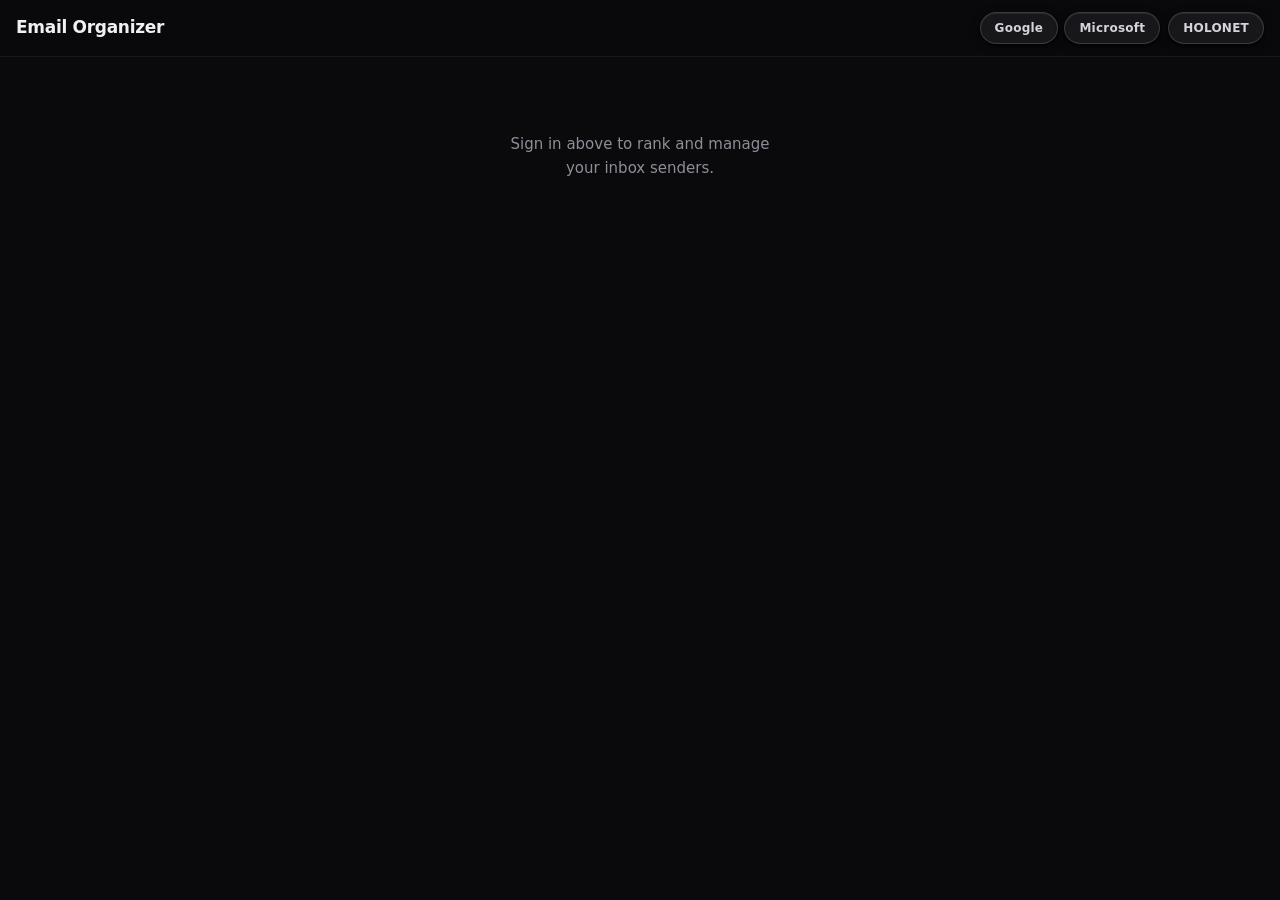
<file: mobile/index.html>
<!doctype html>
<html lang="en">
<head>
  <meta charset="utf-8">
  <meta name="viewport" content="width=device-width, initial-scale=1, viewport-fit=cover">
  <meta name="apple-mobile-web-app-capable" content="yes">
  <meta name="apple-mobile-web-app-status-bar-style" content="black-translucent">
  <meta name="theme-color" content="#16181d">
  <meta http-equiv="Content-Security-Policy" content="default-src 'none'; script-src 'self' https://accounts.google.com/gsi/; style-src 'self' https://accounts.google.com/gsi/ 'unsafe-hashes' 'sha256-RU4sU0AaS8IBGZx8XrGt/pa9A5SLA3dQszGeqT5L3Kw='; img-src https: data:; frame-src https://accounts.google.com/gsi/; connect-src https://gmail.googleapis.com https://accounts.google.com https://graph.microsoft.com https://login.microsoftonline.com https://api.login.yahoo.com; manifest-src 'self'; base-uri 'none'; form-action 'none'">
  <link rel="manifest" href="manifest.webmanifest">
  <title>Email Organizer</title>
  <link rel="stylesheet" href="app.css?v=11">
</head>
<body>
  <header>
    <h1>Email Organizer</h1>
    <div id="header-signin">
      <button id="sign-in" class="primary">Google</button>
      <button id="sign-in-ms" hidden>Microsoft</button>
      <button id="sign-in-yahoo" hidden>Yahoo</button>
    </div>
    <button id="theme-toggle" aria-label="Switch theme">HOLONET</button>
    <button id="sign-out" hidden>Sign out</button>
  </header>
  <main>
    <section id="signin">
      <p>Sign in above to rank and manage your inbox senders.</p>
    </section>
    <section id="app" hidden>
      <div class="toolbar">
        <button id="scan" class="primary">Scan Inbox</button>
        <button id="manage-rules">Manage Rules</button>
        <button id="auto-rule">✦ Auto Rule</button>
        <div class="toolbar-divider">Danger Zone</div>
        <button id="empty-trash" class="danger">Empty Trash</button>
        <div class="toolbar-stack">
          <button id="empty-spam" class="danger">Delete Spam</button>
          <button id="view-spam">View Spam</button>
        </div>
        <button id="delete-inbox" class="danger">Delete Old Inbox</button>
      </div>
      <p id="status" role="status"></p>
      <input id="filter" type="search" placeholder="Filter senders" hidden>
      <ul id="list"></ul>
    </section>
  </main>
  <script src="https://accounts.google.com/gsi/client" async defer></script>
  <script type="module" src="app.js?v=11"></script>
</body>
</html>
</file>
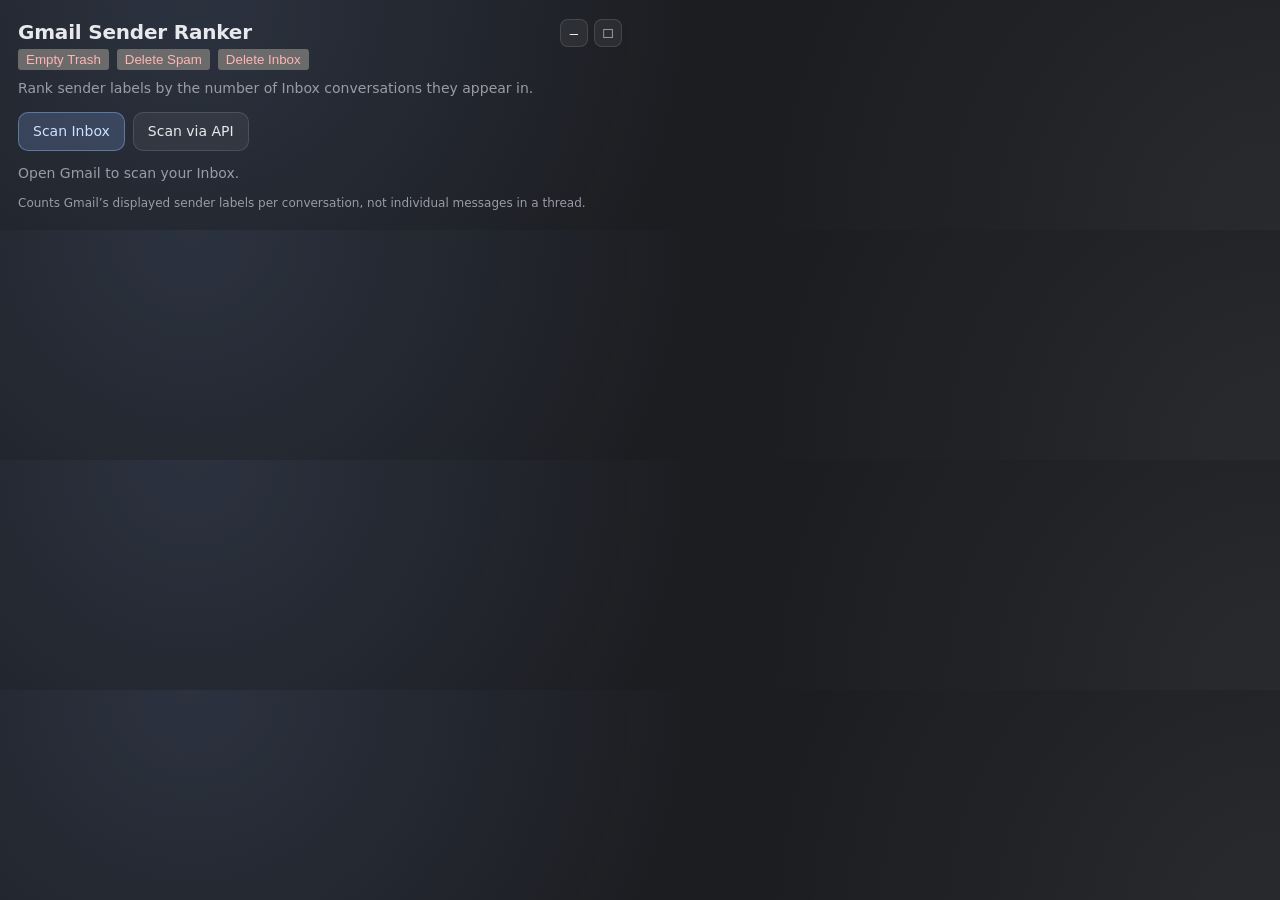
<file: popup.html>
<!doctype html>
<html lang="en">
  <head>
    <meta charset="utf-8">
    <meta name="viewport" content="width=device-width, initial-scale=1">
    <title>Gmail Sender Ranker</title>
    <link rel="stylesheet" href="popup.css">
  </head>
  <body>
    <main>
      <header class="titlebar">
        <h1>Gmail Sender Ranker</h1>
        <div class="window-controls">
          <button id="minimize" type="button" title="Minimize" aria-label="Minimize" aria-pressed="false">&#8211;</button>
          <button id="maximize" type="button" title="Maximize (open in a full tab)" aria-label="Maximize">&#9633;</button>
        </div>
      </header>
      <div class="toolbar maintenance">
        <button id="empty-trash" type="button" class="danger">Empty Trash</button>
        <button id="empty-spam" type="button" class="danger">Delete Spam</button>
        <button id="delete-inbox" type="button" class="danger">Delete Inbox</button>
      </div>
      <div id="body">
      <p class="description">Rank sender labels by the number of Inbox conversations they appear in.</p>
      <div class="toolbar">
        <button id="scan" type="button">Scan Inbox</button>
        <button id="scan-api" type="button">Scan via API</button>
      </div>
      <p id="status" role="status" aria-live="polite">Open Gmail to scan your Inbox.</p>
      <section id="setup" hidden>
        <button id="sign-in" type="button">Sign in with Google</button>
        <button id="sign-in-ms" type="button" hidden>Sign in with Microsoft (Outlook / Hotmail / Live)</button>
        <button id="sign-in-yahoo" type="button" hidden>Sign in with Yahoo (view only)</button>
        <p id="signin-hint">Allow access to your Gmail so the extension can scan your Inbox and create sender rules.</p>
      </section>
      <section id="results" hidden>
        <div id="summary"></div>
        <div class="controls">
          <input id="filter" type="search" placeholder="Filter senders" aria-label="Filter senders">
          <button id="download" type="button">Download CSV</button>
        </div>
        <div class="table-container">
          <table>
            <thead>
              <tr><th scope="col">#</th><th scope="col">Sender label</th><th scope="col">Conversations</th><th scope="col">Rules</th></tr>
            </thead>
            <tbody id="sender-list"></tbody>
          </table>
        </div>
      </section>
      <p class="note">Counts Gmail’s displayed sender labels per conversation, not individual messages in a thread.</p>
      </div>
    </main>
    <script src="popup.js"></script>
  </body>
</html>
</file>
<file: mobile/app.css>
/* ══════════════════════════════════════════
   DEFAULT THEME — Premium Dark
   ══════════════════════════════════════════ */
:root {
  color-scheme: dark;

  /* Surfaces */
  --bg:        #0a0a0c;
  --surface:   #141416;
  --surface2:  #1e1e22;
  --surface3:  #28282e;

  /* Text */
  --text:      #f0f0f2;
  --text2:     #8e8e99;
  --text3:     #44444d;

  /* Silver glass button */
  --btn-bg:        rgba(200,200,210,.08);
  --btn-border:    rgba(220,220,230,.18);
  --btn-shadow:    0 2px 8px rgba(0,0,0,.55), 0 1px 2px rgba(0,0,0,.8), inset 0 1px 0 rgba(255,255,255,.07);
  --btn-text:      #d4d4dc;

  /* Accent (scan / primary only) */
  --accent:        #c8c8d8;
  --accent2:       #a0a0b8;
  --accent-text:   #0a0a0c;
  --accent-glow:   rgba(200,200,220,.2);
  --accent-soft:   rgba(200,200,220,.08);

  /* Semantic */
  --red:       #f43f5e;
  --red-soft:  rgba(244,63,94,.1);
  --green:     #10b981;

  /* Structure */
  --border:    rgba(255,255,255,.06);
  --border2:   rgba(255,255,255,.11);
  --shadow:    0 1px 4px rgba(0,0,0,.5), 0 4px 16px rgba(0,0,0,.35);
  --shadow-lg: 0 8px 40px rgba(0,0,0,.7), 0 2px 8px rgba(0,0,0,.5);

  /* Shape */
  --r-sm:  8px;
  --r-md:  12px;
  --r-lg:  18px;
  --r-xl:  26px;
  --r-pill:999px;

  /* Typography */
  --font: -apple-system, "SF Pro Display", "Inter", system-ui, sans-serif;

  /* HOLONET passthrough */
  --scanlines: none;
  --glow-text: none;
  --header-bg: rgba(10,10,12,.88);
}

/* ══════════════════════════════════════════
   HOLONET THEME — Star Wars Terminal
   ══════════════════════════════════════════ */
[data-theme="holonet"] {
  --bg:        #020810;
  --surface:   #041020;
  --surface2:  #061830;
  --surface3:  #082040;

  --text:      #a8f0ff;
  --text2:     rgba(168,240,255,.5);
  --text3:     rgba(168,240,255,.2);

  --accent:        #00d4ff;
  --accent2:       #0099cc;
  --accent-text:   #000;
  --accent-glow:   rgba(0,212,255,.4);
  --accent-soft:   rgba(0,212,255,.1);

  --red:       #ff4d1a;
  --red-soft:  rgba(255,77,26,.12);
  --green:     #00ff88;
  --green-soft:rgba(0,255,136,.1);
  --amber:     #ffcc00;

  --border:    rgba(0,212,255,.12);
  --border2:   rgba(0,212,255,.25);
  --shadow:    0 0 0 1px rgba(0,212,255,.08), 0 4px 20px rgba(0,0,0,.6);
  --shadow-lg: 0 0 0 1px rgba(0,212,255,.15), 0 8px 40px rgba(0,0,0,.8), 0 0 60px rgba(0,212,255,.06);

  --r-sm:  2px;
  --r-md:  4px;
  --r-lg:  6px;
  --r-xl:  8px;
  --r-pill:4px;

  --font: "Share Tech Mono", "Courier New", monospace;

  --scanlines: repeating-linear-gradient(
    0deg, transparent, transparent 3px,
    rgba(0,212,255,.018) 3px, rgba(0,212,255,.018) 4px
  );
  --glow-text: 0 0 12px rgba(0,212,255,.7);
  --header-bg: rgba(2,8,16,.94);
}

/* ══════════════════════════════════════════
   BASE
   ══════════════════════════════════════════ */
*, *::before, *::after {
  box-sizing: border-box;
  -webkit-tap-highlight-color: transparent;
}

[hidden] { display: none !important; }

body {
  margin: 0;
  background: var(--bg);
  color: var(--text);
  font: 15px/1.5 var(--font);
  -webkit-font-smoothing: antialiased;
  -moz-osx-font-smoothing: grayscale;
  padding:
    env(safe-area-inset-top)
    env(safe-area-inset-right)
    env(safe-area-inset-bottom)
    env(safe-area-inset-left);
  min-height: 100dvh;
}

/* Scanline overlay */
body::after {
  content: "";
  position: fixed;
  inset: 0;
  background: var(--scanlines);
  pointer-events: none;
  z-index: 9999;
}

/* ══════════════════════════════════════════
   HEADER
   ══════════════════════════════════════════ */
header {
  display: flex;
  align-items: center;
  gap: 8px;
  padding: 12px 16px;
  position: sticky;
  top: 0;
  z-index: 100;
  background: var(--header-bg);
  backdrop-filter: blur(24px) saturate(180%);
  -webkit-backdrop-filter: blur(24px) saturate(180%);
  border-bottom: 1px solid var(--border);
}

h1 {
  flex: 1;
  margin: 0;
  font-size: 17px;
  font-weight: 700;
  letter-spacing: -.3px;
  color: var(--text);
  white-space: nowrap;
  overflow: hidden;
  text-overflow: ellipsis;
}

[data-theme="holonet"] h1 {
  background: linear-gradient(90deg, #00d4ff 0%, #00ff88 100%);
  -webkit-background-clip: text;
  -webkit-text-fill-color: transparent;
  background-clip: text;
  letter-spacing: .04em;
}
[data-theme="holonet"] h1::before { content: "\25B6 "; font-size: 9px; }

/* ── Header sign-in group ── */
#header-signin {
  display: flex;
  gap: 6px;
  align-items: center;
}

/* All header buttons: sign-in, theme-toggle, sign-out share the same silver glass style */
#header-signin button,
#theme-toggle,
#sign-out {
  flex-shrink: 0;
  font-size: 12px;
  font-weight: 600;
  letter-spacing: .02em;
  color: var(--btn-text);
  background: var(--btn-bg);
  border: 1px solid var(--btn-border);
  border-radius: var(--r-pill);
  padding: 6px 14px;
  min-height: unset;
  white-space: nowrap;
  box-shadow: var(--btn-shadow);
  backdrop-filter: blur(8px);
  -webkit-backdrop-filter: blur(8px);
  transition: background .15s, border-color .15s;
}
#header-signin button:active,
#theme-toggle:active,
#sign-out:active { background: rgba(220,220,230,.14); opacity: 1; }

[data-theme="holonet"] #header-signin button,
[data-theme="holonet"] #theme-toggle,
[data-theme="holonet"] #sign-out {
  color: var(--accent);
  border-color: var(--border2);
  box-shadow: 0 0 8px var(--accent-glow), 0 2px 8px rgba(0,0,0,.6), inset 0 1px 0 rgba(0,212,255,.08);
}

/* ══════════════════════════════════════════
   MAIN LAYOUT
   ══════════════════════════════════════════ */
main { padding: 0 16px 80px; }

/* ══════════════════════════════════════════
   SIGN-IN SCREEN
   ══════════════════════════════════════════ */
#signin {
  display: flex;
  flex-direction: column;
  align-items: center;
  padding: 60px 20px 0;
  text-align: center;
}
#signin p {
  font-size: 15px;
  color: var(--text2);
  line-height: 1.6;
  max-width: 280px;
}

/* ══════════════════════════════════════════
   BUTTONS — base (silver glass)
   ══════════════════════════════════════════ */
button {
  font: inherit;
  display: inline-flex;
  align-items: center;
  justify-content: center;
  gap: 7px;
  color: var(--btn-text);
  background: var(--btn-bg);
  border: 1px solid var(--btn-border);
  border-radius: var(--r-md);
  padding: 12px 18px;
  min-height: 46px;
  cursor: pointer;
  box-shadow: var(--btn-shadow);
  backdrop-filter: blur(6px);
  -webkit-backdrop-filter: blur(6px);
  transition: background .15s, border-color .15s, opacity .15s;
  -webkit-user-select: none;
  user-select: none;
  font-size: 14px;
  font-weight: 500;
  white-space: nowrap;
}
button:active { background: rgba(220,220,230,.14); opacity: 1; }
button:disabled { opacity: .22; cursor: default; }

/* Primary — slightly brighter silver for Scan Inbox */
button.primary {
  background: rgba(220,220,230,.13);
  border-color: rgba(230,230,240,.28);
  color: #e8e8f0;
  font-weight: 700;
  font-size: 15px;
  box-shadow: 0 2px 12px rgba(0,0,0,.6), 0 1px 3px rgba(0,0,0,.9), inset 0 1px 0 rgba(255,255,255,.12);
}
button.primary:active { background: rgba(230,230,240,.2); opacity: 1; }

/* Danger */
button.danger { color: var(--red); }
button.danger:active { background: var(--red-soft); opacity: 1; }

[data-theme="holonet"] button {
  color: var(--accent);
  background: rgba(0,212,255,.05);
  border-color: rgba(0,212,255,.2);
  box-shadow: 0 0 8px rgba(0,212,255,.08), 0 2px 8px rgba(0,0,0,.7), inset 0 1px 0 rgba(0,212,255,.06);
  letter-spacing: .04em;
  font-size: 12px;
  text-transform: uppercase;
}
[data-theme="holonet"] button.primary {
  background: rgba(0,212,255,.08);
  border-color: rgba(0,212,255,.4);
  box-shadow: 0 0 16px rgba(0,212,255,.2), 0 2px 8px rgba(0,0,0,.8), inset 0 1px 0 rgba(0,212,255,.1);
  text-shadow: var(--glow-text);
}
[data-theme="holonet"] button.primary:active {
  background: rgba(0,212,255,.14);
  opacity: 1;
}
[data-theme="holonet"] button.danger {
  color: var(--red);
  border-color: rgba(255,77,26,.25);
}

/* ══════════════════════════════════════════
   TOOLBAR
   ══════════════════════════════════════════ */
.toolbar {
  display: grid;
  grid-template-columns: 1fr 1fr;
  gap: 8px;
  margin: 20px 0 0;
}

.toolbar-stack {
  display: grid;
  gap: 8px;
}

.toolbar .primary {
  grid-column: 1 / -1;
  min-height: 54px;
  font-size: 16px;
  border-radius: var(--r-lg);
}

.toolbar-divider {
  grid-column: 1 / -1;
  display: flex;
  align-items: center;
  gap: 10px;
  margin: 4px 0;
  color: var(--text3);
  font-size: 11px;
  font-weight: 600;
  letter-spacing: .08em;
  text-transform: uppercase;
}
.toolbar-divider::before,
.toolbar-divider::after {
  content: "";
  flex: 1;
  height: 1px;
  background: var(--border);
}

/* ══════════════════════════════════════════
   STATUS
   ══════════════════════════════════════════ */
#status {
  font-size: 13px;
  color: var(--text2);
  min-height: 1.6em;
  margin: 16px 0 4px;
  text-align: center;
  line-height: 1.6;
}
#status.error { color: var(--red); }

/* ══════════════════════════════════════════
   SEARCH
   ══════════════════════════════════════════ */
input[type=search] {
  width: 100%;
  font: inherit;
  font-size: 15px;
  padding: 12px 16px;
  margin-bottom: 12px;
  color: var(--text);
  background: var(--surface);
  border: 1px solid var(--border);
  border-radius: var(--r-md);
  outline: none;
  -webkit-appearance: none;
  transition: border-color .2s, background .2s;
}
input[type=search]::placeholder { color: var(--text3); }
input[type=search]:focus {
  border-color: var(--accent);
  background: var(--surface2);
  box-shadow: 0 0 0 3px var(--accent-soft);
}
[data-theme="holonet"] input[type=search]:focus {
  box-shadow: 0 0 12px var(--accent-glow);
}

/* ══════════════════════════════════════════
   SENDER LIST
   ══════════════════════════════════════════ */
ul { list-style: none; margin: 0; padding: 0; }

li {
  background: var(--surface);
  border: 1px solid var(--border);
  border-radius: var(--r-lg);
  padding: 16px;
  margin-bottom: 8px;
  box-shadow: var(--shadow);
  transition: border-color .2s;
}
li:active { border-color: var(--border2); }

[data-theme="holonet"] li {
  box-shadow: var(--shadow);
}

.top {
  display: flex;
  justify-content: space-between;
  align-items: flex-start;
  gap: 12px;
}

.sender-info { flex: 1; min-width: 0; }

.name {
  font-size: 15px;
  font-weight: 600;
  color: var(--text);
  white-space: nowrap;
  overflow: hidden;
  text-overflow: ellipsis;
  letter-spacing: -.1px;
}

.email {
  display: block;
  font-size: 12px;
  color: var(--text2);
  margin-top: 2px;
  white-space: nowrap;
  overflow: hidden;
  text-overflow: ellipsis;
}

.count-btn {
  flex-shrink: 0;
  background: var(--accent-soft);
  color: var(--accent);
  font: 600 12px/1 var(--font);
  padding: 5px 11px;
  border-radius: var(--r-pill);
  min-height: unset;
  cursor: pointer;
  white-space: nowrap;
  border: 1px solid rgba(124,58,237,.2);
  transition: background .15s;
}
.count-btn:active { background: rgba(124,58,237,.22); opacity: 1; }

[data-theme="holonet"] .count-btn {
  background: var(--accent-soft);
  color: var(--accent);
  border-color: var(--border2);
  text-shadow: var(--glow-text);
}

/* ── Action row ── */
.actions {
  display: grid;
  grid-template-columns: repeat(4, 1fr);
  gap: 6px;
  margin-top: 12px;
}

.actions button {
  font-size: 12px;
  font-weight: 500;
  padding: 8px 4px;
  min-height: 36px;
  border-radius: var(--r-sm);
  background: var(--surface2);
  border-color: var(--border);
  color: var(--text2);
  flex-direction: column;
  gap: 2px;
}
.actions button:active { background: var(--surface3); opacity: 1; }

/* Delete Always + Block */
.actions button:nth-child(3),
.actions button:nth-child(4) {
  color: var(--red);
  border-color: rgba(244,63,94,.15);
}
.actions button:nth-child(3):active,
.actions button:nth-child(4):active {
  background: var(--red-soft);
  opacity: 1;
}

.result {
  font-size: 12px;
  color: var(--green);
  margin-top: 10px;
  line-height: 1.5;
  display: none;
  align-items: center;
  gap: 5px;
}
.result:not(:empty) { display: flex; }
.result::before { content: none; }
.result.pending { color: var(--text2); }
.result.pending::before {
  content: "";
  width: 10px;
  height: 10px;
  flex: 0 0 10px;
  border: 2px solid currentColor;
  border-right-color: transparent;
  border-radius: 50%;
  animation: result-spin .7s linear infinite;
}
.result.success::before { content: "✓"; font-weight: 700; }
.result.error { color: var(--red); }
.result.error::before { content: "✕"; }
@keyframes result-spin { to { transform: rotate(360deg); } }

/* ══════════════════════════════════════════
   MODAL BACKDROP
   ══════════════════════════════════════════ */
.preview-backdrop {
  position: fixed;
  inset: 0;
  background: rgba(0,0,0,.6);
  backdrop-filter: blur(12px);
  -webkit-backdrop-filter: blur(12px);
  display: flex;
  align-items: flex-end;
  justify-content: center;
  z-index: 200;
  padding-bottom: env(safe-area-inset-bottom);
}

/* ══════════════════════════════════════════
   MODAL SHEET
   ══════════════════════════════════════════ */
.preview-modal {
  width: 100%;
  max-width: 640px;
  max-height: 88vh;
  display: flex;
  flex-direction: column;
  background: var(--surface);
  border: 1px solid var(--border2);
  border-bottom: none;
  border-radius: var(--r-xl) var(--r-xl) 0 0;
  overflow: hidden;
  box-shadow: var(--shadow-lg);
}

.preview-modal::before {
  content: "";
  display: block;
  width: 36px;
  height: 4px;
  background: var(--border2);
  border-radius: 2px;
  margin: 12px auto 0;
  flex-shrink: 0;
}

[data-theme="holonet"] .preview-modal {
  border-radius: var(--r-xl) var(--r-xl) 0 0;
  box-shadow: var(--shadow-lg);
}

.preview-modal header {
  display: flex;
  justify-content: space-between;
  align-items: center;
  gap: 12px;
  padding: 14px 20px 14px;
  border-bottom: 1px solid var(--border);
  font-size: 16px;
  font-weight: 700;
  letter-spacing: -.2px;
  overflow-wrap: anywhere;
  position: static;
  background: none;
  backdrop-filter: none;
  -webkit-backdrop-filter: none;
}

.preview-modal header button {
  flex-shrink: 0;
  background: var(--surface3);
  color: var(--text2);
  font-size: 14px;
  font-weight: 600;
  width: 30px;
  height: 30px;
  min-height: unset;
  padding: 0;
  border-radius: 50%;
  border: none;
  display: flex;
  align-items: center;
  justify-content: center;
}
.preview-modal header button:active { background: var(--surface2); opacity: 1; }

.preview-modal > div {
  overflow-y: auto;
  padding: 8px 20px 24px;
  -webkit-overflow-scrolling: touch;
}

.preview-modal ol { margin: 0; padding-left: 20px; font-size: 14px; }
.preview-modal li {
  background: none;
  border: none;
  border-radius: 0;
  box-shadow: none;
  margin: 0;
  padding: 12px 0;
  border-bottom: 1px solid var(--border);
}
.preview-modal li:last-child { border-bottom: none; }
.preview-modal li small {
  display: block;
  font-size: 11px;
  color: var(--text3);
  margin-top: 3px;
}

.preview-message-select {
  width: 100%;
  min-height: 0;
  padding: 0;
  border: 0;
  border-radius: 0;
  background: transparent;
  color: var(--text);
  box-shadow: none;
  font: inherit;
  line-height: 1.4;
  text-align: left;
  overflow-wrap: anywhere;
}
.preview-message-select:disabled { color: var(--text2); opacity: .7; }
.preview-message-select:active { background: var(--surface2); opacity: 1; }

.preview-message-back {
  min-height: 0;
  margin: 8px 0 12px;
  padding: 8px 12px;
  background: var(--surface2);
  color: var(--text);
  font-size: 13px;
}

.preview-message-meta-row {
  display: grid;
  grid-template-columns: 42px minmax(0, 1fr);
  gap: 8px;
  margin: 5px 0;
  font-size: 12px;
  line-height: 1.45;
}
.preview-message-meta-row dt { color: var(--text3); }
.preview-message-meta-row dd { margin: 0; overflow-wrap: anywhere; }
.preview-message-detail dl { margin: 0 0 14px; }
.preview-message-body {
  margin: 0;
  color: var(--text);
  font-family: inherit;
  font-size: 13px;
  line-height: 1.55;
  white-space: pre-wrap;
  overflow-wrap: anywhere;
}
.preview-message-error { color: var(--red); }
.preview-message-html {
  overflow-x: auto;
  color: var(--text);
  font-size: 13px;
  line-height: 1.55;
  overflow-wrap: anywhere;
}
.preview-message-html img { display: inline-block; max-width: 100%; height: auto; vertical-align: middle; }
.preview-message-html table { max-width: 100%; border-collapse: collapse; }
.preview-message-html th,
.preview-message-html td { overflow-wrap: anywhere; }
.preview-message-html a { color: var(--accent); text-decoration: underline; overflow-wrap: anywhere; }
.preview-message-image-notice {
  display: flex;
  align-items: center;
  justify-content: space-between;
  gap: 10px;
  margin: 0 0 12px;
  padding: 10px;
  border: 1px solid var(--border);
  border-radius: var(--r-md);
  background: var(--surface2);
  color: var(--text2);
  font-size: 12px;
}
.preview-message-load-images {
  flex-shrink: 0;
  min-height: 0;
  padding: 7px 10px;
  background: var(--accent-soft);
  color: var(--accent);
  font-size: 12px;
}

/* ══════════════════════════════════════════
   DELETE INBOX MODAL
   ══════════════════════════════════════════ */
.age-note {
  font-size: 13px;
  color: var(--text2);
  margin: 12px 0 16px;
  padding: 0 20px;
  line-height: 1.6;
}
.age-note.rule-success { color: var(--green); }
.age-note.rule-error { color: var(--red); }

.age-options { display: grid; gap: 8px; padding: 0 20px 12px; }

.age-options button {
  background: var(--surface2);
  border: 1px solid var(--border);
  border-radius: var(--r-md);
  color: var(--text);
  font: inherit;
  font-size: 15px;
  padding: 14px 16px;
  text-align: left;
  min-height: unset;
  justify-content: flex-start;
}
.age-options button:active { background: var(--red-soft); color: var(--red); border-color: var(--red); opacity: 1; }

/* ══════════════════════════════════════════
   MANAGE RULES MODAL
   ══════════════════════════════════════════ */
.rules-group {
  padding: 16px 20px;
  border-bottom: 1px solid var(--border);
}
.rules-group:last-child { border-bottom: none; }

.rules-domain {
  font-size: 14px;
  font-weight: 700;
  margin-bottom: 4px;
  color: var(--accent);
  letter-spacing: -.1px;
}
[data-theme="holonet"] .rules-domain { text-shadow: var(--glow-text); }

.rules-group .age-options button:active {
  background: var(--accent-soft);
  color: var(--accent);
  border-color: var(--accent);
  opacity: 1;
}

/* ══════════════════════════════════════════
   AUTO RULE MODAL
   ══════════════════════════════════════════ */
.auto-rule-body { padding: 0; }

.auto-rule-spinner-wrap {
  display: flex;
  flex-direction: column;
  align-items: center;
  gap: 16px;
  padding: 56px 20px;
  color: var(--text2);
  font-size: 14px;
}

@keyframes ar-spin { to { transform: rotate(360deg); } }

.auto-rule-spinner {
  width: 40px;
  height: 40px;
  border: 3px solid var(--border2);
  border-top-color: var(--accent);
  border-radius: 50%;
  animation: ar-spin .65s linear infinite;
  box-shadow: 0 0 12px var(--accent-glow);
}

.auto-rule-item {
  padding: 16px 20px;
  border-bottom: 1px solid var(--border);
  transition: opacity .4s;
}
.auto-rule-item:last-child { border-bottom: none; }
.auto-rule-item.auto-rule-done     { opacity: .3; }
.auto-rule-item.auto-rule-rejected { opacity: .18; }

.auto-rule-emails {
  font-size: 12px;
  color: var(--text2);
  margin: 4px 0 10px;
  word-break: break-all;
  white-space: pre-line;
  line-height: 1.7;
}

.auto-rule-action {
  display: inline-flex;
  align-items: center;
  gap: 5px;
  font-size: 11px;
  font-weight: 700;
  letter-spacing: .04em;
  text-transform: uppercase;
  padding: 4px 12px;
  border-radius: var(--r-pill);
  margin-bottom: 14px;
}
.auto-rule-action--folder {
  background: var(--accent-soft);
  color: var(--accent);
  border: 1px solid rgba(124,58,237,.25);
}
.auto-rule-action--block {
  background: var(--red-soft);
  color: var(--red);
  border: 1px solid rgba(244,63,94,.2);
}

[data-theme="holonet"] .auto-rule-action--folder {
  border-color: var(--border2);
}
[data-theme="holonet"] .auto-rule-action--block {
  border-color: rgba(255,77,26,.3);
}

.auto-rule-btns { display: flex; gap: 8px; }

.auto-rule-apply {
  flex: 1;
  background: linear-gradient(135deg, var(--accent) 0%, var(--accent2) 100%);
  color: var(--accent-text);
  font-weight: 600;
  font-size: 14px;
  padding: 11px 16px;
  min-height: unset;
  border-radius: var(--r-md);
  border: none;
  box-shadow: 0 4px 12px var(--accent-glow);
}
.auto-rule-apply:active { opacity: .8; box-shadow: none; }

[data-theme="holonet"] .auto-rule-apply {
  background: transparent;
  color: var(--accent);
  border: 1px solid var(--accent);
  box-shadow: 0 0 12px var(--accent-glow);
  text-shadow: var(--glow-text);
}
[data-theme="holonet"] .auto-rule-apply:active {
  background: rgba(0,212,255,.08);
  opacity: 1;
}

.auto-rule-reject {
  flex: 1;
  background: var(--surface2);
  color: var(--text2);
  font-size: 14px;
  padding: 11px 16px;
  min-height: unset;
  border-radius: var(--r-md);
  border: 1px solid var(--border);
}
.auto-rule-reject:active { background: var(--red-soft); color: var(--red); border-color: var(--red); opacity: 1; }
</file>
<file: popup.css>
:root {
  --bg: #1c1d21;
  --glass: rgba(255, 255, 255, 0.06);
  --glass-strong: rgba(255, 255, 255, 0.10);
  --line: rgba(255, 255, 255, 0.12);
  --text: #e8e9ed;
  --muted: #9a9ca5;
  --accent: #8ab4f8;
  --danger: #ff8b84;
  --ok: #7fd99a;
  color-scheme: dark;
}

* {
  box-sizing: border-box;
}

body {
  width: 640px;
  min-height: 180px;
  max-height: 640px;
  margin: 0;
  color: var(--text);
  background:
    radial-gradient(circle at 15% 0%, rgba(138, 180, 248, 0.14), transparent 45%),
    radial-gradient(circle at 100% 100%, rgba(255, 255, 255, 0.06), transparent 40%),
    var(--bg);
  font: 14px/1.45 "Segoe UI", system-ui, -apple-system, sans-serif;
}

main {
  padding: 18px;
}

h1 {
  margin: 0;
  font-size: 20px;
  font-weight: 600;
  letter-spacing: -0.01em;
}

.titlebar {
  display: flex;
  align-items: center;
  justify-content: space-between;
  margin-bottom: 2px;
}

.window-controls {
  display: flex;
  gap: 6px;
}

.window-controls button {
  width: 28px;
  height: 28px;
  border: 1px solid var(--line);
  border-radius: 8px;
  background: var(--glass);
  color: var(--text);
  cursor: pointer;
  font: 15px/1 "Segoe UI", sans-serif;
}

.window-controls button:hover {
  background: var(--glass-strong);
}

body.minimized {
  width: 300px;
  min-height: 0;
}

body.minimized #body {
  display: none;
}

body.minimized .titlebar {
  margin-bottom: 0;
}

body.in-frame {
  width: auto;
  max-height: none;
  height: 100vh;
  overflow: auto;
}

body.in-frame #minimize {
  display: none;
}

body.in-frame main {
  max-width: 1000px;
  margin: 0 auto;
}

body.in-frame .table-container {
  max-height: calc(100vh - 260px);
}

.description,
.note {
  color: var(--muted);
}

.description {
  margin: 0 0 14px;
}

.toolbar {
  display: flex;
  gap: 8px;
}

button {
  transition: background 0.15s, border-color 0.15s, opacity 0.15s, transform 0.05s;
}

button:active:not(:disabled) {
  transform: scale(0.97);
}

#scan,
#scan-api,
#download,
#sign-in {
  border: 1px solid var(--line);
  border-radius: 10px;
  background: var(--glass);
  color: var(--text);
  cursor: pointer;
  font: inherit;
  font-weight: 500;
  padding: 8px 14px;
  backdrop-filter: blur(8px);
}

#scan,
#sign-in {
  background: rgba(138, 180, 248, 0.2);
  border-color: rgba(138, 180, 248, 0.45);
  color: #cfe0ff;
}

#scan:hover:not(:disabled),
#sign-in:hover:not(:disabled) {
  background: rgba(138, 180, 248, 0.3);
}

#scan-api:hover:not(:disabled),
#download:hover:not(:disabled) {
  background: var(--glass-strong);
}

#scan:disabled,
#scan-api:disabled {
  cursor: wait;
  opacity: 0.55;
}

#status {
  min-height: 20px;
  margin: 12px 0;
  color: var(--muted);
}

#status.error {
  color: var(--danger);
}

#summary {
  margin: 10px 0;
  color: var(--text);
}

.controls {
  display: flex;
  gap: 8px;
  margin-bottom: 10px;
}

#filter {
  min-width: 0;
  flex: 1;
  border: 1px solid var(--line);
  border-radius: 10px;
  background: var(--glass);
  color: var(--text);
  padding: 8px 12px;
  font: inherit;
  outline: none;
}

#filter::placeholder {
  color: var(--muted);
}

#filter:focus {
  border-color: rgba(138, 180, 248, 0.6);
}

.table-container {
  max-height: 340px;
  overflow: auto;
  border: 1px solid var(--line);
  border-radius: 12px;
  background: var(--glass);
  backdrop-filter: blur(10px);
}

.table-container::-webkit-scrollbar {
  width: 8px;
}

.table-container::-webkit-scrollbar-thumb {
  border-radius: 8px;
  background: rgba(255, 255, 255, 0.18);
}

table {
  width: 100%;
  border-collapse: collapse;
  text-align: left;
}

th,
td {
  padding: 8px 10px;
  border-bottom: 1px solid var(--line);
}

tbody tr:last-child td {
  border-bottom: 0;
}

tbody tr:hover {
  background: rgba(255, 255, 255, 0.04);
}

th {
  position: sticky;
  top: 0;
  background: rgba(40, 41, 46, 0.92);
  color: var(--muted);
  font-size: 11px;
  font-weight: 600;
  letter-spacing: 0.06em;
  text-transform: uppercase;
}

th:first-child,
td:first-child {
  width: 36px;
  color: var(--muted);
}

th:nth-child(3),
td:nth-child(3) {
  width: 60px;
  text-align: right;
  font-variant-numeric: tabular-nums;
}

th:last-child,
td:last-child {
  width: 215px;
}

.email {
  display: block;
  color: var(--muted);
  font-size: 12px;
  overflow-wrap: anywhere;
}

.actions {
  display: flex;
  gap: 4px;
}

.actions button {
  border: 1px solid var(--line);
  border-radius: 8px;
  background: var(--glass);
  color: var(--text);
  cursor: pointer;
  font: inherit;
  font-size: 12px;
  padding: 4px 8px;
}

.actions button:hover:not(:disabled) {
  background: var(--glass-strong);
}

.actions .delete,
.actions .trash {
  color: var(--danger);
}

.actions .trash:hover:not(:disabled),
.actions .delete:hover:not(:disabled) {
  background: rgba(255, 139, 132, 0.14);
  border-color: rgba(255, 139, 132, 0.4);
}

.actions button:disabled {
  cursor: not-allowed;
  opacity: 0.4;
}

.row-result {
  margin-top: 4px;
  font-size: 12px;
  color: var(--ok);
}

.row-result.error {
  color: var(--danger);
}

.note {
  margin: 12px 0 0;
  font-size: 12px;
}

#signin-hint {
  margin: 8px 0 0;
  color: var(--muted);
  font-size: 12px;
}

#sign-in:disabled {
  cursor: not-allowed;
  opacity: 0.45;
}

#setup {
  margin: 8px 0;
  padding: 12px 14px;
  border: 1px solid var(--line);
  border-radius: 12px;
  background: var(--glass);
}

#setup h2 {
  margin: 0 0 4px;
  font-size: 15px;
}

#setup ol {
  margin: 0;
  padding-left: 18px;
}

.copy-row {
  display: flex;
  gap: 6px;
  margin: 4px 0 8px;
}

.copy-row code,
.copy-row input {
  min-width: 0;
  flex: 1;
  border: 1px solid var(--line);
  border-radius: 8px;
  background: var(--glass);
  color: var(--text);
  padding: 5px 8px;
  font: 12px monospace;
  overflow-wrap: anywhere;
}

.copy-row button {
  border: 0;
  border-radius: 8px;
  background: rgba(138, 180, 248, 0.25);
  color: #cfe0ff;
  cursor: pointer;
  font: inherit;
  padding: 5px 10px;
}

.maintenance { margin-bottom: 8px; }
.maintenance button.danger { color: #ffb4b4; }
body.minimized .maintenance { display: none; }

.count-btn { border: 0; background: transparent; color: inherit; cursor: pointer; font: inherit; padding: 2px 4px; border-radius: 6px; }
.count-btn:hover:not(:disabled) { background: rgba(138, 180, 248, 0.25); }
.count-btn:disabled { cursor: default; }
.preview-backdrop { position: fixed; inset: 0; background: rgba(0, 0, 0, 0.55); display: flex; align-items: center; justify-content: center; z-index: 10; }
.preview-modal { width: min(560px, 92vw); max-height: 80vh; display: flex; flex-direction: column; background: #202124; color: var(--text); border: 1px solid var(--line); border-radius: 12px; padding: 12px; }
.preview-modal header { display: flex; justify-content: space-between; align-items: center; gap: 8px; margin-bottom: 8px; font-weight: 600; overflow-wrap: anywhere; }
.preview-modal header button { border: 0; background: transparent; color: inherit; cursor: pointer; font-size: 16px; }
.preview-modal > div { min-height: 0; overflow-y: auto; }
.preview-modal ol { margin: 0; padding-left: 22px; overflow-y: auto; font-size: 13px; }
.preview-modal li { padding: 3px 0; overflow-wrap: anywhere; }
.preview-modal li small { display: block; opacity: 0.6; }
.preview-message-select { width: 100%; border: 0; background: transparent; color: inherit; cursor: pointer; font: inherit; padding: 0; text-align: left; overflow-wrap: anywhere; }
.preview-message-select:disabled { cursor: default; opacity: .65; }
.preview-message-back { border: 1px solid var(--line); border-radius: 6px; background: rgba(255,255,255,.08); color: inherit; cursor: pointer; font: inherit; margin: 4px 0 10px; padding: 6px 9px; }
.preview-message-meta-row { display: grid; grid-template-columns: 40px minmax(0, 1fr); gap: 8px; margin: 5px 0; font-size: 12px; }
.preview-message-meta-row dt { opacity: .65; }
.preview-message-meta-row dd { margin: 0; overflow-wrap: anywhere; }
.preview-message-detail dl { margin: 0 0 12px; }
.preview-message-body { margin: 0; font-family: inherit; font-size: 12px; line-height: 1.5; white-space: pre-wrap; overflow-wrap: anywhere; }
.preview-message-error { color: #ffb4b4; }

.age-options { display: grid; gap: 8px; }
.age-options button { border: 1px solid var(--line, rgba(255,255,255,.15)); border-radius: 8px; background: rgba(255,255,255,.08); color: inherit; cursor: pointer; font: inherit; padding: 10px; }
.age-options button:hover:not(:disabled) { background: rgba(255,107,107,.25); }
.age-note { font-size: 12px; opacity: .7; margin: 0 0 8px; }
</file>
